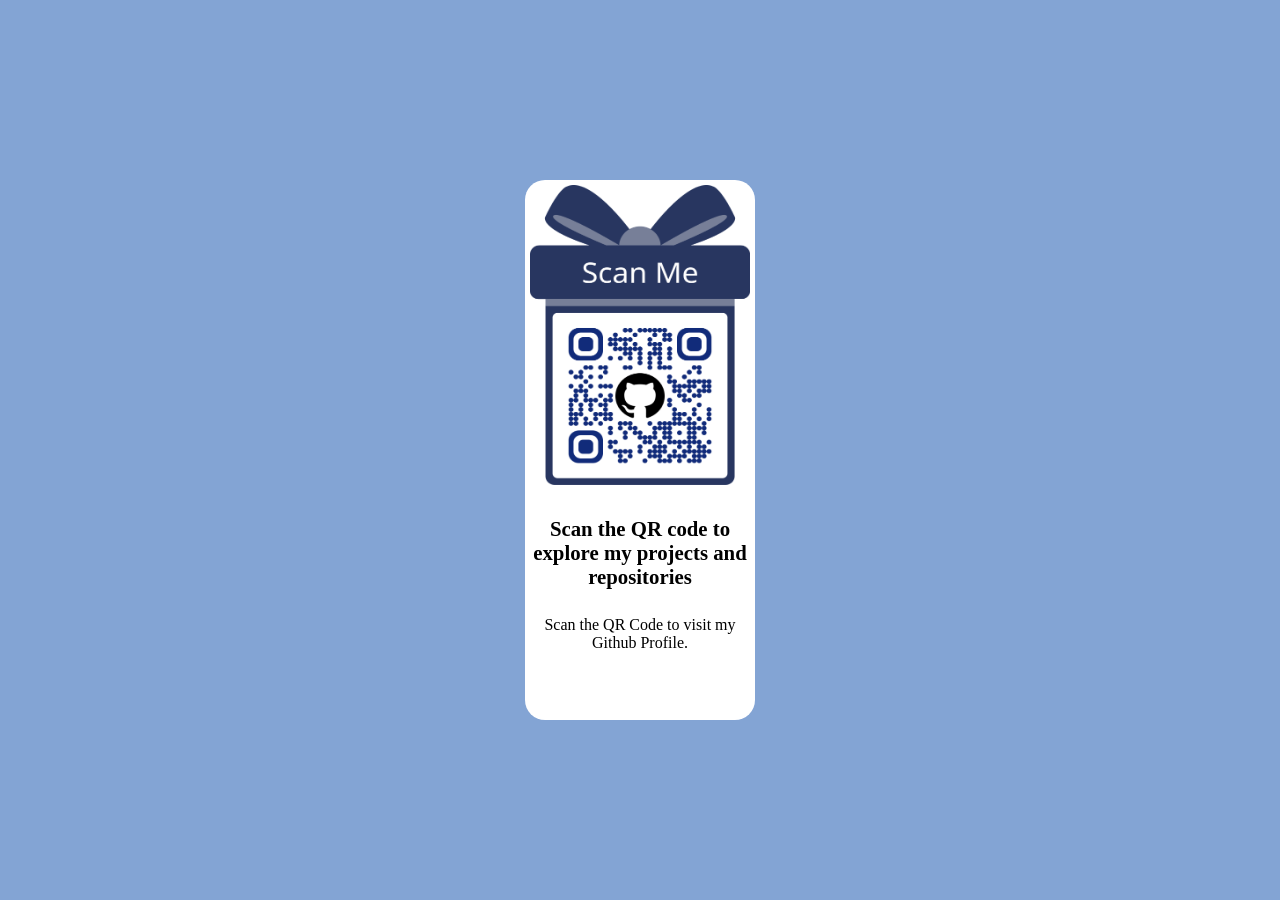
<file: Card1/index.html>
<!DOCTYPE html>
<html lang="en">
<head>
    <meta charset="UTF-8">
    <meta name="viewport" content="width=device-width, initial-scale=1.0">
    <title>Card-1</title>
    <link rel="stylesheet" href="style.css">
</head>
<body>
    <div class="container">
        <div class="card">

            <div class="image">
                <img src="images/qrcode-preview.png" alt="qr code" id="QR" width="230" height="300">
            </div>

            <h2 id="head1">Scan the QR code to explore my projects and repositories</h2>

            <p>Scan the QR Code to visit my Github Profile.</p>
        </div>
    </div>
</body>
</html>
</file>
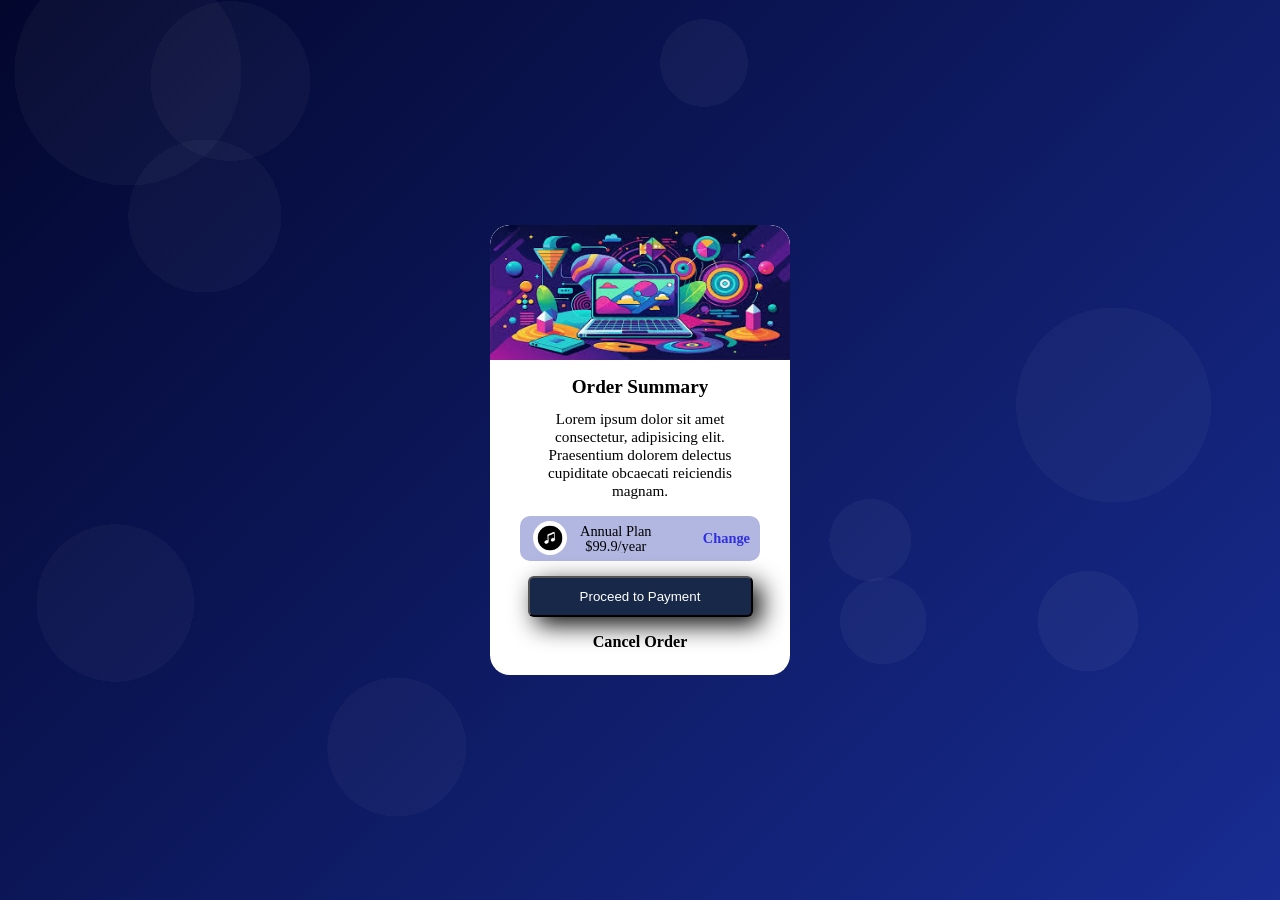
<file: Card2/index.html>
<!DOCTYPE html>
<html lang="en">
<head>
    <meta charset="UTF-8">
    <meta name="viewport" content="width=device-width, initial-scale=1.0">
    <title>Card-2</title>
    <link rel="stylesheet" href="style.css">
</head>
<body>
    <div class="container">
        <div class="card">
            <img src="images/download.jfif" alt="image" id="top-image">
            
            <div class="textbox">

                <h2 id="head1">Order Summary</h2>
                
                <p>Lorem ipsum dolor sit amet consectetur, adipisicing elit. Praesentium dolorem delectus cupiditate obcaecati reiciendis magnam.</p>
                
            </div>

            <div class="amountbox">

                <div class="leftbox">

                    <div class="logobox">
                        <img src="images/logo.png" alt="logo">
                    </div>

                    <div class="textamountbox">
                        <p>Annual Plan</p>
                        <p>$99.9/year</p>
                    </div>
                    
                </div>

                <div class="rightbox">
                    <a href="#">Change</a>
                </div>

            </div>

            <button id="proceedbutton">Proceed to Payment</button>

            <a href="#">Cancel Order</a>


        </div>
    </div>
</body>
</html>
</file>
<file: Card1/style.css>
*{
    margin: 0;
    padding: 0;
    box-sizing: border-box;
    overflow:hidden;
}

.container{
   width: 100vw;
   height: 100vh;
   background-color: #83a4d4;;
   display: flex;
   justify-content: center;
   align-items: center;
}

.card{
    width: 18%;
    height: 60%;
    background-color: white;
    border-radius: 20px;
    display: flex;
    flex-direction: column;
    gap: 5%;
    
}

.image{
    display: flex;
    justify-content: center;
    align-items: center;
    padding: 5px;
}

.card p{
    text-align: center;
}

.card h2{
    text-align: center;
    font-size: 1.3rem;
}
</file>
<file: Card2/style.css>
*{
    margin: 0;
    padding: 0;
    box-sizing: border-box;
    overflow: hidden;
}

.container{
    width: 100vw;
    height: 100vh;
    background-image: radial-gradient(circle at 10% 8%, rgba(255,255,255,0.03) 0%, rgba(255,255,255,0.03) 8%,transparent 8%, transparent 92%),radial-gradient(circle at 87% 45%, rgba(255,255,255,0.03) 0%, rgba(255,255,255,0.03) 8%,transparent 8%, transparent 92%),radial-gradient(circle at 9% 67%, rgba(255,255,255,0.03) 0%, rgba(255,255,255,0.03) 6%,transparent 6%, transparent 94%),radial-gradient(circle at 31% 83%, rgba(255,255,255,0.03) 0%, rgba(255,255,255,0.03) 6%,transparent 6%, transparent 94%),radial-gradient(circle at 46% 54%, rgba(255,255,255,0.03) 0%, rgba(255,255,255,0.03) 6%,transparent 6%, transparent 94%),radial-gradient(circle at 16% 24%, rgba(255,255,255,0.03) 0%, rgba(255,255,255,0.03) 6%,transparent 6%, transparent 94%),radial-gradient(circle at 18% 9%, rgba(255,255,255,0.03) 0%, rgba(255,255,255,0.03) 6%,transparent 6%, transparent 94%),radial-gradient(circle at 85% 69%, rgba(255,255,255,0.04) 0%, rgba(255,255,255,0.04) 4%,transparent 4%, transparent 96%),radial-gradient(circle at 55% 7%, rgba(255,255,255,0.04) 0%, rgba(255,255,255,0.04) 4%,transparent 4%, transparent 96%),radial-gradient(circle at 69% 69%, rgba(255,255,255,0.04) 0%, rgba(255,255,255,0.04) 4%,transparent 4%, transparent 96%),radial-gradient(circle at 68% 60%, rgba(255,255,255,0.04) 0%, rgba(255,255,255,0.04) 4%,transparent 4%, transparent 96%),linear-gradient(135deg, rgb(3, 7, 46),rgb(24, 44, 146));
    display: flex;
    justify-content: center;
    align-items: center;
}

.card{
    width: 300px;
    height: 450px;
    background-color: white;
    border-radius: 20px;
    display: flex;
    flex-direction: column;
    align-items: center;
    gap: 3.5%;
}

#top-image{
    width: 100%;
    height: 30%;
    border-top-left-radius: 20px;
    border-top-right-radius: 20px;
}

.card p{
    text-align: center;
    font-size: 0.95rem;
    font-weight: 500;
}

.card h2{
    font-size: 1.2rem;

}

.amountbox{
    width: 80%;
    height: 10%;
    border-radius: 10px;
    background-color: #b2b7e2;
    display: flex;
    justify-content: space-between;
    align-items: center;
    padding-right: 10px;
    padding-left: 10px;
    
}

.textbox{
    display: flex;
    flex-direction: column;
    align-items: center;
    width: 70%;
    gap: 12px;
}

#proceedbutton{
    width: 75%;
    height: 9%;
    color: white;
    background-color: #182848;
    border-radius: 6px;
    box-shadow: 8px 8px 25px rgba(0, 0, 0, 0.958)
}

.card a{
    text-decoration: none;
    color: black;
    font-weight: 600;
    font-size: 1.01rem;
}

.logobox img{
    width: 2.5rem;
    height: 2.5rem;
    border-radius: 50%;
    padding: 3px;
}

.leftbox{
    width: fit-content;
    height: 90%;
    display: flex;
    justify-content: space-between;
    align-items: center;
    gap: 10px;
}

.rightbox a{
    text-decoration: none;
    font-size: 0.9rem;
    color: rgb(48, 48, 223);
}

.textamountbox p{
    font-size: 0.9rem;
    font-weight: 500;
}

.logobox{
    display: flex;
    align-items: center;
}

@media screen and (max-width: 400px ){
    .amountbox{
        height: 27%;
        flex-direction: column;
        justify-content: space-evenly;
        gap:3px;
        padding: 8px;
    }
}

@media screen and (max-width: 400px ){
    .leftbox{
        height: 100%;
        flex-direction: column;
    }
}

@media screen and (max-width: 400px ){
    .textamountbox{
        height: 61%;
        flex-direction: column;

    }
}

@media screen and (max-width: 400px ){
    .rightbox{
        height: 25%;
    }
}

@media screen and (max-width: 400px ){
    .logobox{
        height: 3.2rem;
    }
}

@media screen and (max-width: 400px ){
    .logobox img{
        width: 2.5rem;;
        height: 2.5rem;
    }
}

.textamountbox p{
    height: 15px;
}
</file>
